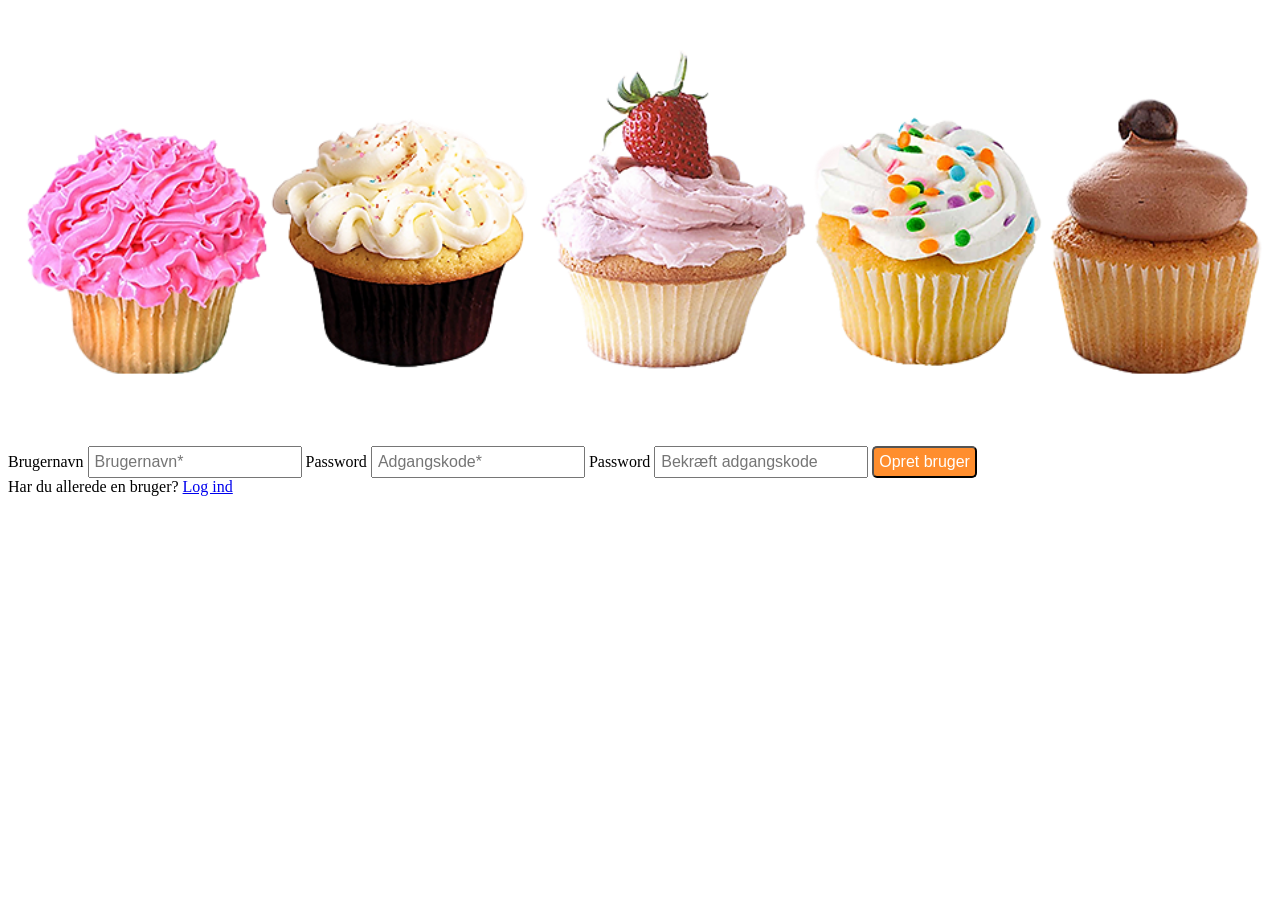
<file: src/main/resources/templates/createUser.html>
<!DOCTYPE html>
<html xmlns="http://www.w3.org/1999/xhtml" xmlns:th="http://www.thymeleaf.org">
<head>
    <title>SignUp</title>
    <meta charset="UTF-8">
    <meta name="viewport" content="width=device-width, initial-scale=1.0">
    <link href="../public/css/login.css" th:href="@{/css/login.css}" rel="stylesheet"/>
</head>

<body>
<header>
    <a href="index.html" th:href="@{/}">
        <img src="../public/images/CupcakeHeader.png" th:src="@{/images/CupcakeHeader.png}" width="100%"/>
    </a>
</header>
<h2></h2>
<form method="post" class="loginForm" th:action="@{createYourProfile}">
    <label class="loginLabel" for="usernameInput">Brugernavn</label>
    <input name="username" id="usernameInput" type="text" placeholder="Brugernavn*"/>

    <label class="loginLabel" for="passwordInput">Password</label>
    <input name="password" id="passwordInput" type="password" placeholder="Adgangskode*"/>

    <label class="loginLabel" for="repeatPassword">Password</label>
    <input name="repeatPassword" id="repeatPassword" type="password" placeholder="Bekræft adgangskode">
    <button id="submitButton" type="submit">Opret bruger</button>
    <br> Har du allerede en bruger? <a href="Index.html" th:href="@{/}">Log ind</a>
</form>
</body>
</html>
</file>
